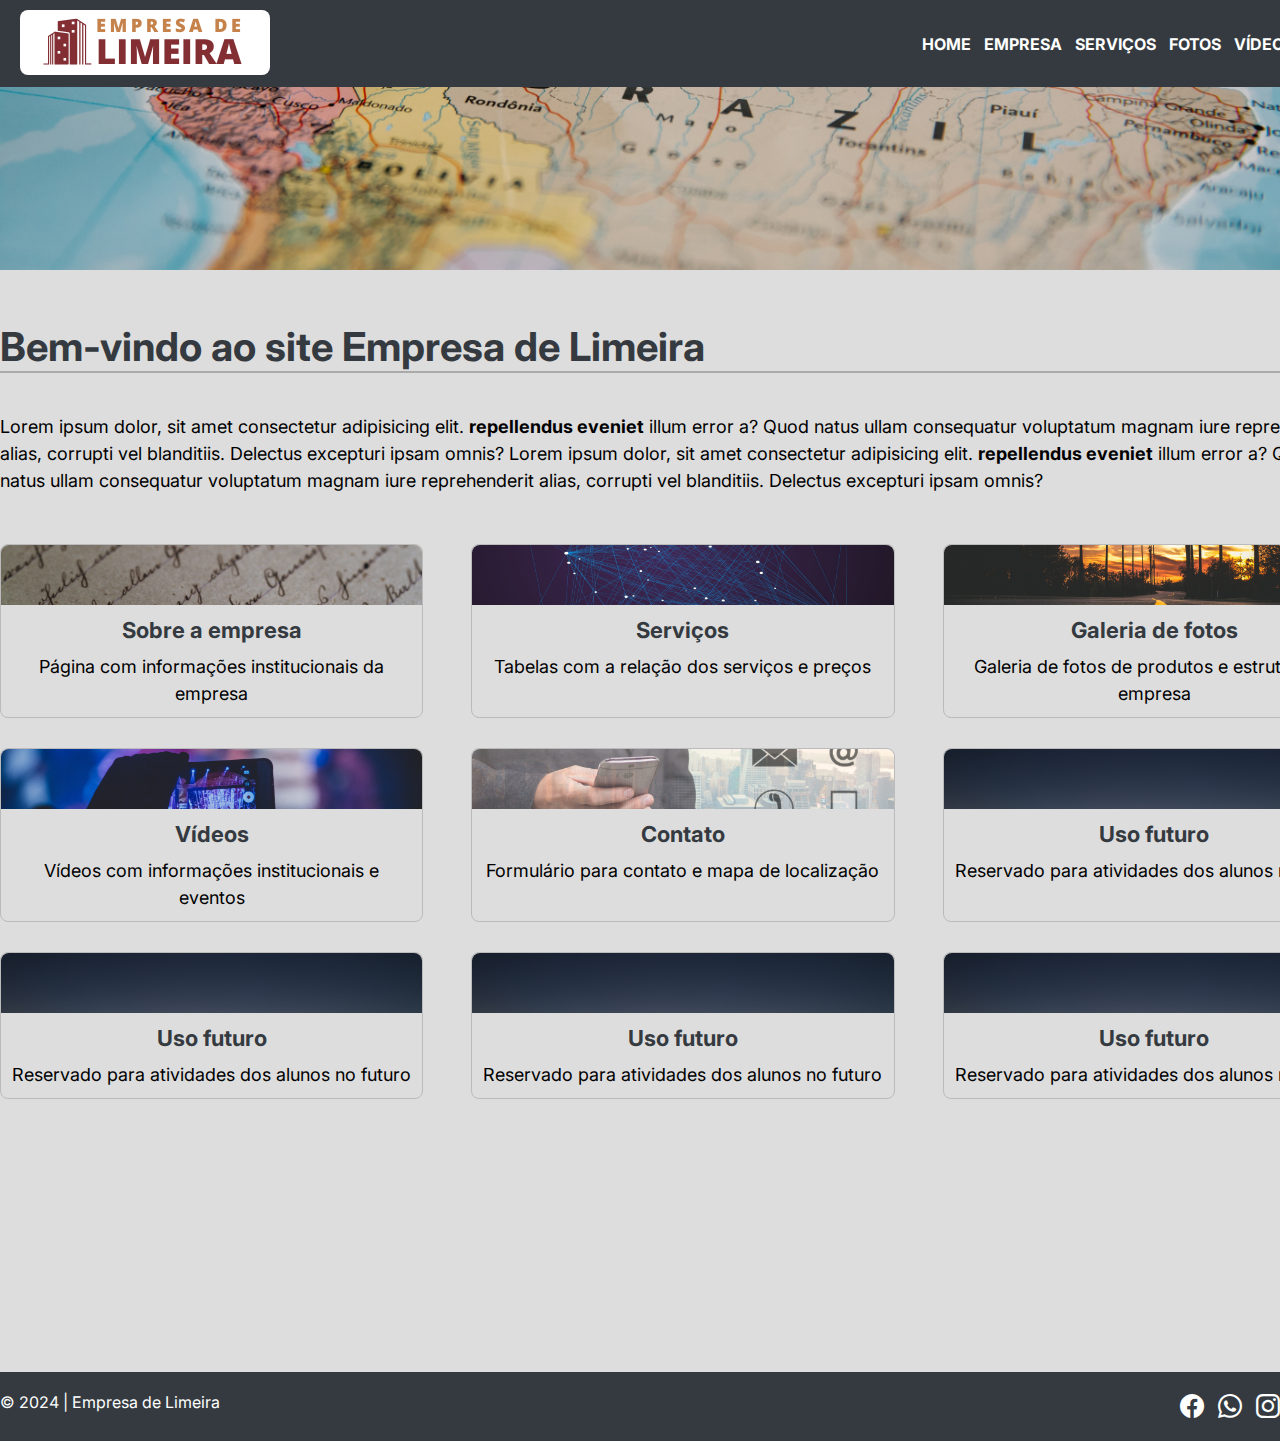
<file: index.html>
<!DOCTYPE html>
<html lang="pt-br">

<head>
    <meta charset="UTF-8">
    <meta name="viewport" content="width=device-width, initial-scale=1.0">
    <title>Empresa de Limeira</title>
    <link rel="stylesheet" href="css/style.css">
    <link rel="stylesheet" href="https://cdn.jsdelivr.net/npm/bootstrap-icons@1.11.3/font/bootstrap-icons.min.css">
</head>

<body>
    <!-- isto é um comentário -->

    <header>
        <nav>
            <span>
                <img src="imagens/logo.png" alt="Logo do site Empresa de Limeira">
            </span>
            <span>
                <a href="index.html">Home</a>
                <a href="empresa.html">Empresa</a>
                <a href="servicos.html">Serviços</a>
                <a href="fotos.html">Fotos</a>
                <a href="videos.html">Vídeos</a>
                <a href="contato.html">Contato</a>
            </span>
        </nav>
    </header>

    <section class="imagem_cabecalho">
        <img src="imagens/1.png" alt="Imagem de layout do cabeçalho">
    </section>

    <main>
        <section>
            <h1>Bem-vindo ao site Empresa de Limeira</h1>
            <p>Lorem ipsum dolor, sit amet consectetur adipisicing elit. <strong>repellendus eveniet</strong> illum
                error a? Quod natus ullam consequatur voluptatum magnam iure reprehenderit alias, corrupti vel
                blanditiis. Delectus excepturi ipsam omnis? Lorem ipsum dolor, sit amet consectetur adipisicing elit.
                <strong>repellendus eveniet</strong> illum error a? Quod natus ullam consequatur voluptatum magnam iure
                reprehenderit alias, corrupti vel blanditiis. Delectus excepturi ipsam omnis?
            </p>
        </section>

        <section class="cards_home">

            <div class="card">
                <img src="imagens/2.png" alt="Imagem 2">
                <h3>Sobre a empresa</h3>
                <p>Página com informações institucionais da empresa</p>
            </div>

            <div class="card">
                <img src="imagens/3.png" alt="Imagem 3">
                <h3>Serviços</h3>
                <p>Tabelas com a relação dos serviços e preços</p>
            </div>

            <div class="card">
                <img src="imagens/4.png" alt="Imagem 4">
                <h3>Galeria de fotos</h3>
                <p>Galeria de fotos de produtos e estrutura da empresa</p>
            </div>

            <div class="card">
                <img src="imagens/5.png" alt="Imagem 5">
                <h3>Vídeos</h3>
                <p>Vídeos com informações institucionais e eventos</p>
            </div>

            <div class="card">
                <img src="imagens/6.png" alt="Imagem 6">
                <h3>Contato</h3>
                <p>Formulário para contato e mapa de localização</p>
            </div>

            <div class="card">
                <img src="imagens/8.png" alt="Imagem 8">
                <h3>Uso futuro</h3>
                <p>Reservado para atividades dos alunos no futuro</p>
            </div>

            <div class="card">
                <img src="imagens/8.png" alt="Imagem 8">
                <h3>Uso futuro</h3>
                <p>Reservado para atividades dos alunos no futuro</p>
            </div>

            <div class="card">
                <img src="imagens/8.png" alt="Imagem 8">
                <h3>Uso futuro</h3>
                <p>Reservado para atividades dos alunos no futuro</p>
            </div>

            <div class="card">
                <img src="imagens/8.png" alt="Imagem 8">
                <h3>Uso futuro</h3>
                <p>Reservado para atividades dos alunos no futuro</p>
            </div>

        </section>

    </main>

    <footer>
        <div class="footer_content">
            <div class="footer_brand">
                &copy; 2024 | Empresa de Limeira
            </div>
            <div class="footer_social">
                <a href="https://facebook.com" target="_blank"><i class="bi bi-facebook"></i></a>
                <a href="https://whatsapp.com" target="_blank"><i class="bi bi-whatsapp"></i></a>
                <a href="https://instagram.com" target="_blank"><i class="bi bi-instagram"></i></a>
                <a href="https://twitter.com" target="_blank"><i class="bi bi-twitter"></i></a>
                <a href="https://youtube.com" target="_blank"><i class="bi bi-youtube"></i></a>
            </div>
        </div>
    </footer>


</body>
</html>
</file>
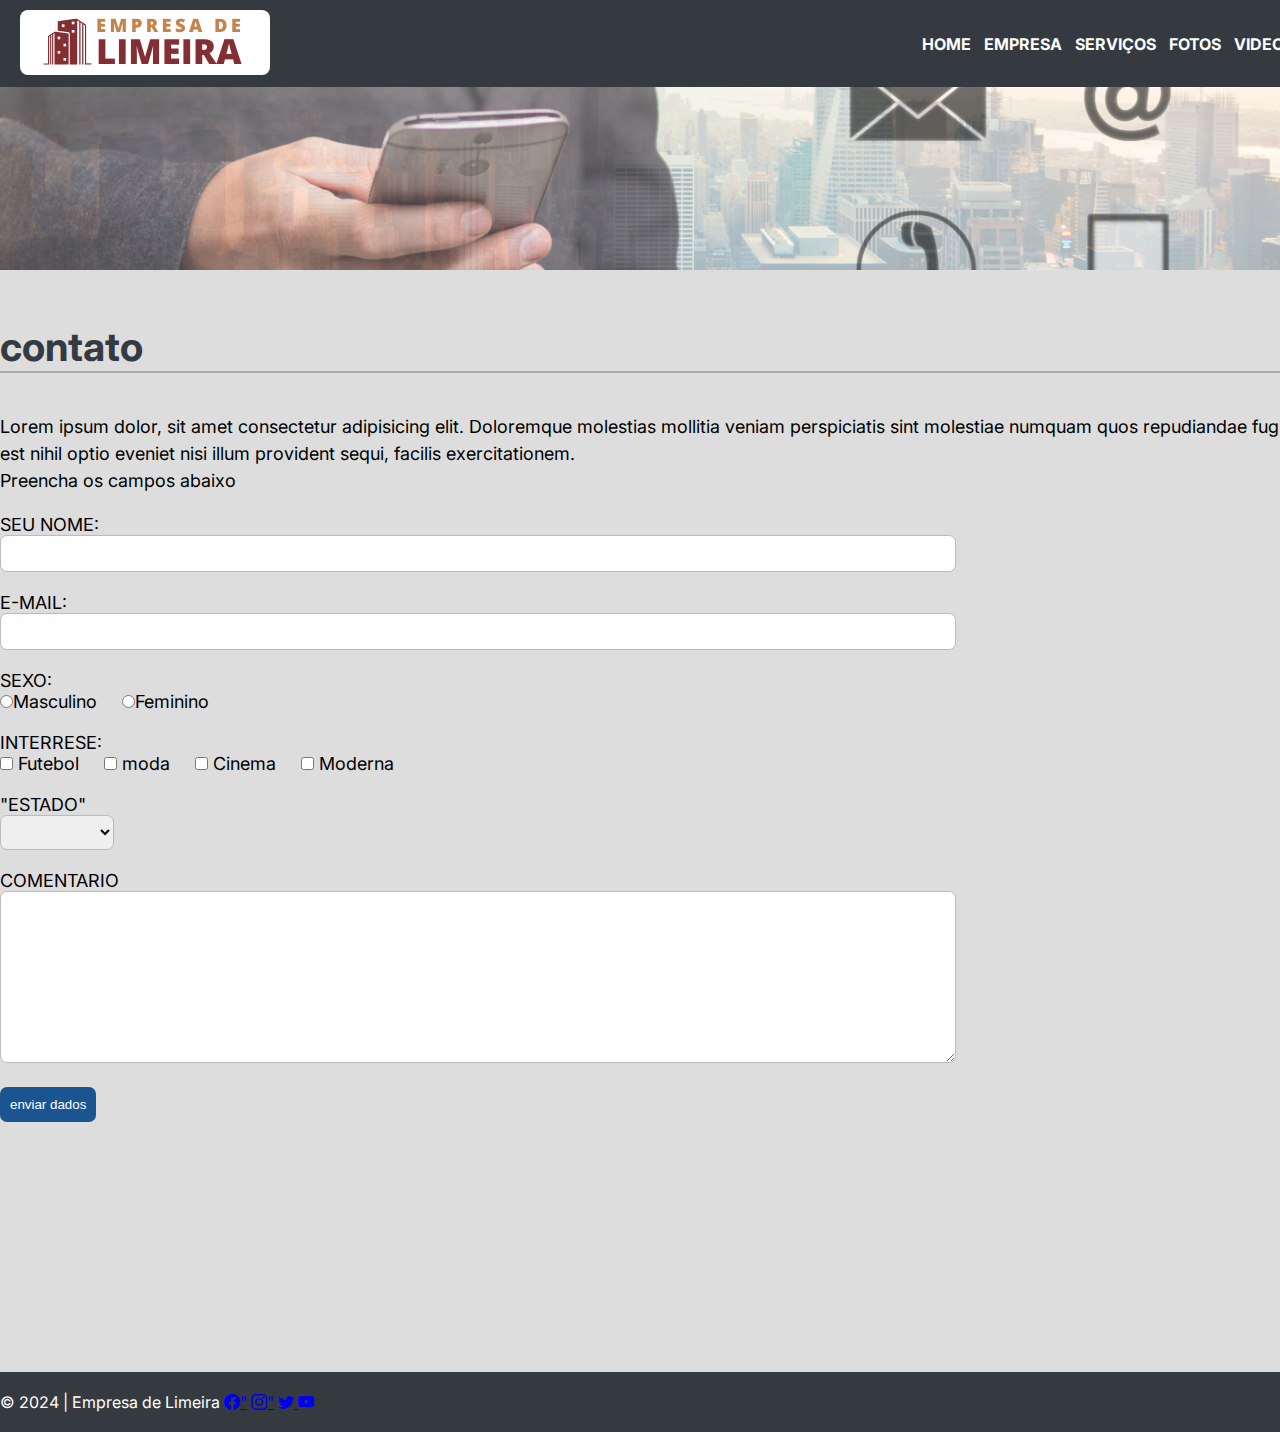
<file: contato.html>
<!DOCTYPE html>
<html lang="pt-br">
<head>
    <meta charset="UTF-8">
    <meta name="viewport" content="width=device-width, initial-scale=1.0">
    <title> Projeto Empresa de Limeira </title>
    <link rel="stylesheet" href="css/style.css">
    <link rel="stylesheet" href="https://cdn.jsdelivr.net/npm/bootstrap-icons@1.11.3/font/bootstrap-icons.min.css">
</head>
<body>
     <!-- isto é um comentário-->

      <header>
        <nav>
            <span>
            <img src="imagens/logo.png" alt="Logo do site Empresa de Limeira">
            </span>
            <span>
            <a href="index.html">Home</a>
            <a href="empresa.html">Empresa</a>
            <a href="servicos.html"> serviços</a>
            <a href="fotos.html">Fotos</a>
            <a href="videos.html">Videos</a>
            <a href="contato.html">contato</a>

            </span>
        </nav>
      </header>

    <section class="imagem_cabecalho">
      <img src="imagens/6.png" alt="imagem de layout de pagina  da página de contato">
    </section> 

    <main>
      <section>
        <h1> contato </h1> 
           <p>Lorem ipsum dolor, sit amet consectetur adipisicing elit. 
            Doloremque molestias mollitia veniam perspiciatis sint molestiae numquam quos repudiandae fugiat minima est nihil optio eveniet nisi illum provident sequi, facilis exercitationem.</p>
            
             <p> Preencha os campos abaixo</p>

            <form id="form1" name="form1" method="POST" action="">
              <div>
                <label for="">seu nome:</label>
                <input type="text" id="nome" name="name" required>
              </div>
              <div>
                <label for="">E-mail:</label>
                <input type="email" id="email" name="email" required>
              </div>
              <div>
                <label for="">Sexo:</label>
                <input type="radio" name="Sexo" id="Masc" value="Masc">Masculino &nbsp; &nbsp;
                <input type="radio" name="Sexo" id="Fem" value="Fem">Feminino

                <div>
                  <label for="">Interrese:</label>
                  <input type="checkbox" name="futebol" id="futebol" value="futebol"> Futebol &nbsp; &nbsp;
                  <input type="checkbox" name="moda" id="moda" value="moda"> moda &nbsp; &nbsp;
                  <input type="checkbox" name="cinema" id="cinema" value="cinema"> Cinema &nbsp; &nbsp;
                  <input type="checkbox" name="viagens" id="viagens" value="viagens"> Moderna &nbsp; &nbsp;
                </div>
                <div>
                  <label for=>"Estado"</label>
                  <select name="estado" id="estado">
                    <option value=""></option>
                    <option value="SP">São paulo</option>
                    <option value="MG">Minas gerais</option>
                    <option value="PR">Paraná</option>
                    <option value="BA">Bahia</option>
                    <option value="AM">Amazonas</option>

                  </select>
                </div>
                <div>
                  <label for="">Comentario </label>
                  <textarea name="comentario" id="comentario" cols="30" rows="10"></textarea>
                </div>

                <div>
                  <input type="submit" name="enviar" id="enviar" value="enviar dados">
                  </div>
              </div>
                
              
          
          </form> 

          
 
 
 
 
          </main>





       
  <footer>
    <div class="footer_content"></div>
        <div class="footer_brand"></div>
          &copy; 2024 | Empresa de Limeira 
   </div>
  </div class="footer_social">
      <a href="https://www.facebook.com"  target="_blank"> <i  class="bi bi-facebook"></i>"</a>
      <a href="https://www.instagram.com" target="_blank"> <i class="bi bi-instagram"></i>"</a>
      <a href="https://www.twitter.com"   target="_blank"> <i class="bi bi-twitter"></i> </a>
      <a href="https://www.youtube.com"   target="_blank"> <i class="bi bi-youtube"></i></a>
    </div>

</div>
        

</footer>

</body>
</html>
</file>
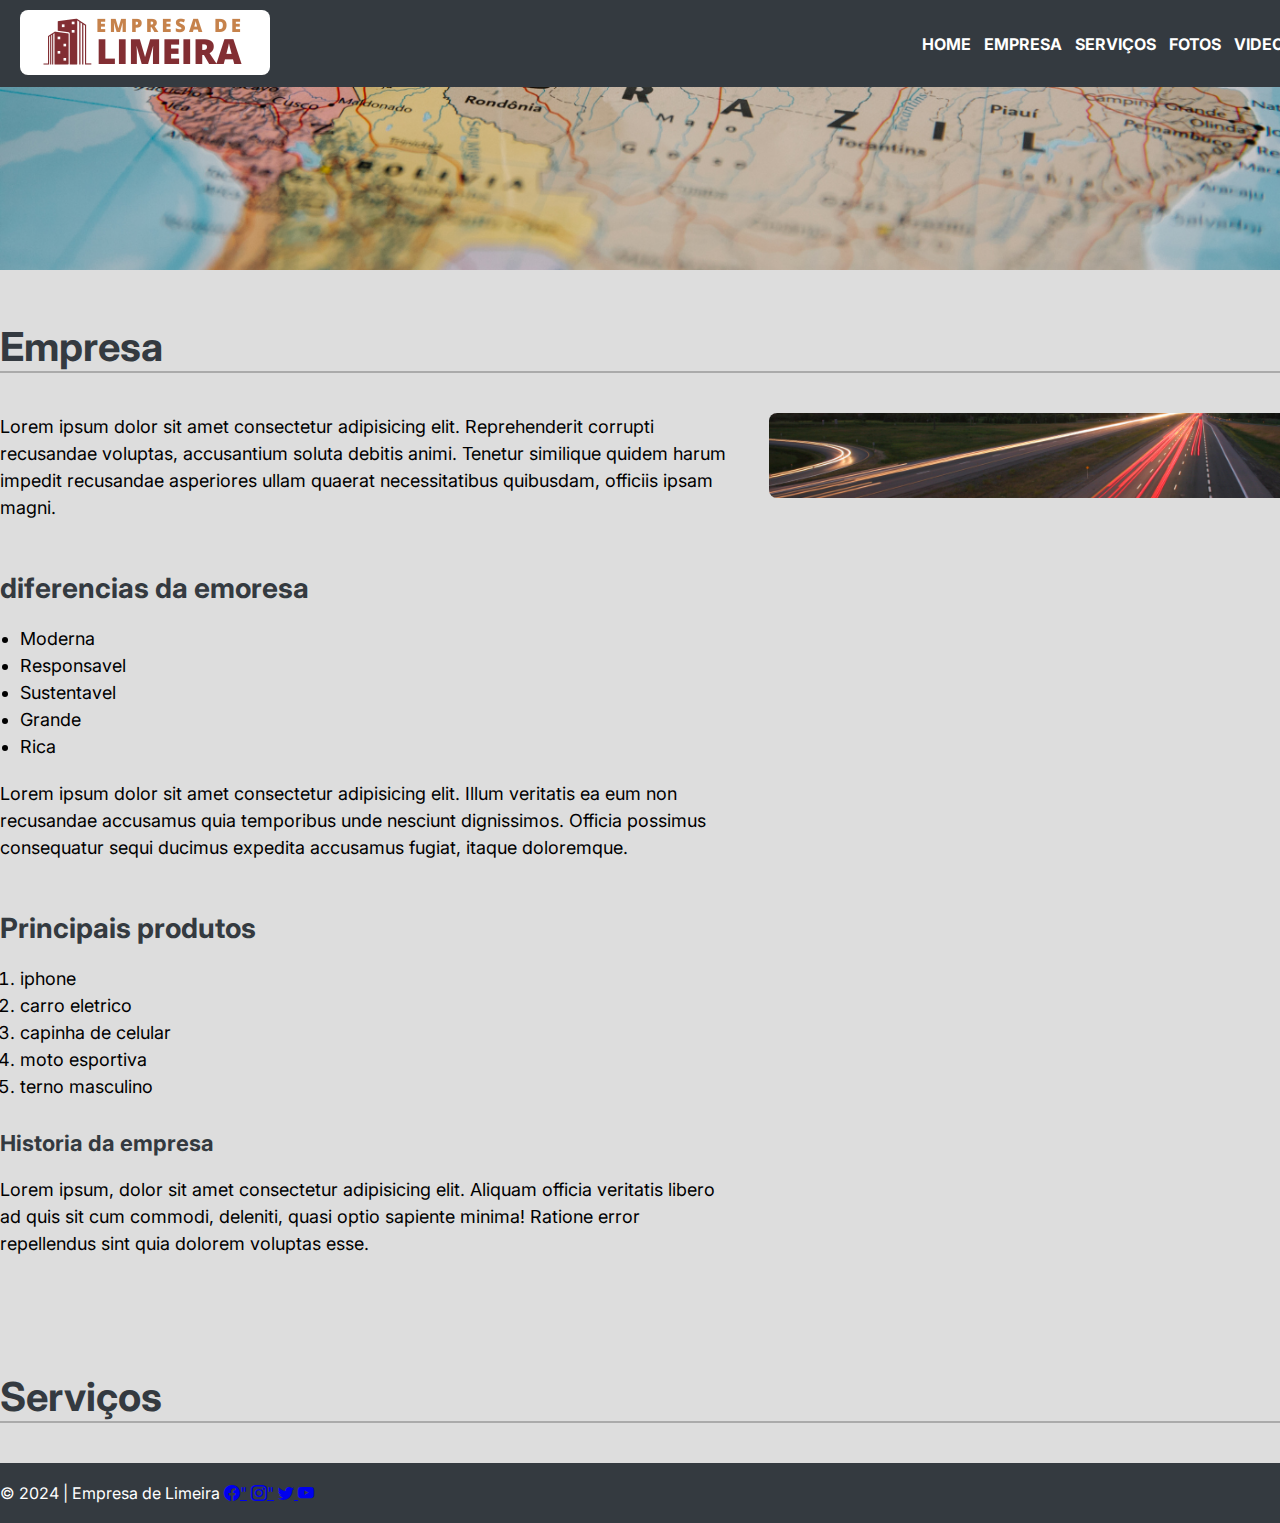
<file: empresa.html>
<!DOCTYPE html>
<html lang="pt-br">

<head>
  <meta charset="UTF-8">
  <meta name="viewport" content="width=device-width, initial-scale=1.0">
  <title> Projeto Empresa de Limeira </title>
  <link rel="stylesheet" href="css/style.css">
  <link rel="stylesheet" href="https://cdn.jsdelivr.net/npm/bootstrap-icons@1.11.3/font/bootstrap-icons.min.css">
</head>

<body>
  <!-- isto é um comentário-->

  <header>
    <nav>
      <span>
        <img src="imagens/logo.png" alt="Logo do site Empresa de Limeira">
      </span>
      <span>
        <a href="index.html">Home</a>
        <a href="empresa.html">Empresa</a>
        <a href="servicos.html"> serviços</a>
        <a href="fotos.html">Fotos</a>
        <a href="videos.html">Videos</a>
        <a href="contato.html">contato</a>

      </span>
    </nav>
  </header>

  <section class="imagem_cabecalho">
    <img src="imagens/1.png" alt="imagem de layout de pagina  de Empresa">
  </section>

  <main>
    <h1> Empresa </h1>

    <article>
      <div>
        <p> Lorem ipsum dolor sit amet consectetur adipisicing elit. Reprehenderit corrupti recusandae voluptas,
          accusantium soluta debitis animi. Tenetur similique quidem harum impedit recusandae asperiores ullam quaerat
          necessitatibus quibusdam, officiis ipsam magni.</p>
          <h2> diferencias da emoresa</h2>

      <!--- Lista não ordenada -->
    <ul>
      <li> Moderna</li>
      <li> Responsavel</li>
      <li> Sustentavel</li>
      <li> Grande</li>
      <li> Rica</li>
    </ul>
    <p>Lorem ipsum dolor sit amet consectetur adipisicing elit. Illum veritatis ea eum non recusandae accusamus quia temporibus unde nesciunt dignissimos. Officia possimus consequatur sequi ducimus expedita accusamus fugiat, itaque doloremque.</p>
    <h2>Principais produtos</h2>
    
    <ol>
      <li>iphone</li>
      <li>carro eletrico</li>
      <li>capinha de celular</li>
      <li>moto esportiva</li>
      <li>terno masculino</li>
    </ol>
    <h3> Historia da empresa</h3>
    <p>Lorem ipsum, dolor sit amet consectetur adipisicing elit. Aliquam officia veritatis libero ad quis sit cum commodi, deleniti, quasi optio sapiente minima! Ratione error repellendus sint quia dolorem voluptas esse.</p>
    
      </div>
      <div>
        <img src="imagens/7.png" alt="Foto da Empresa">
      </div>
    </article>




  </main>
   <section>
    <h1>Serviços</h1>
   </section>










  <footer>
    <div class="footer_content"></div>
    <div class="footer_brand"></div>
    &copy; 2024 | Empresa de Limeira
    </div>
    </div class="footer_social">
    <a href="https://www.facebook.com" target="_blank"> <i class="bi bi-facebook"></i>"</a>
    <a href="https://www.instagram.com" target="_blank"> <i class="bi bi-instagram"></i>"</a>
    <a href="https://www.twitter.com" target="_blank"> <i class="bi bi-twitter"></i> </a>
    <a href="https://www.youtube.com" target="_blank"> <i class="bi bi-youtube"></i></a>
    </div>

    </div>


  </footer>

</body>

</html>
</file>
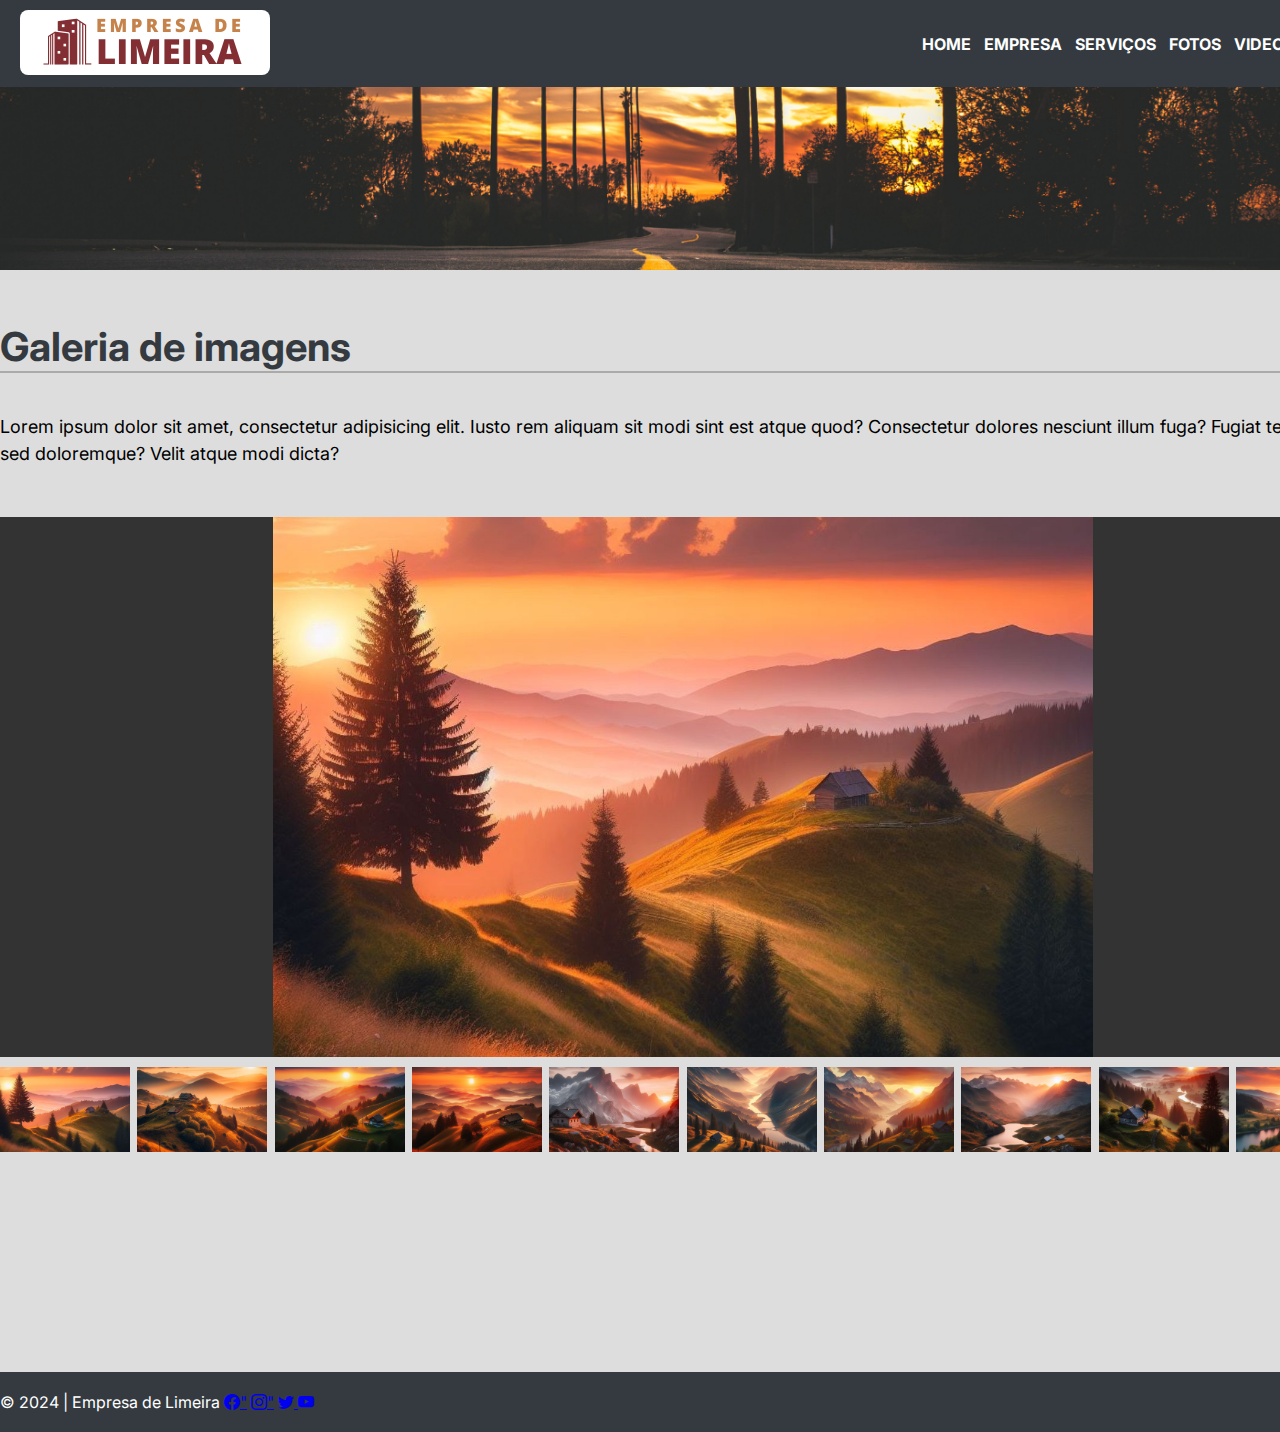
<file: fotos.html>
<!DOCTYPE html>
<html lang="pt-br">
<head>
    <meta charset="UTF-8">
    <meta name="viewport" content="width=device-width, initial-scale=1.0">
    <title> Projeto Empresa de Limeira </title>
    <link rel="stylesheet" href="css/style.css">
    <link rel="stylesheet" href="https://cdn.jsdelivr.net/npm/bootstrap-icons@1.11.3/font/bootstrap-icons.min.css">
</head>
<body>
     <!-- isto é um comentário-->

      <header>
        <nav>
            <span>
            <img src="imagens/logo.png" alt="Logo do site Empresa de Limeira">
            </span>
            <span>
            <a href="index.html">Home</a>
            <a href="empresa.html">Empresa</a>
            <a href="servicos.html"> serviços</a>
            <a href="fotos.html">Fotos</a>
            <a href="videos.html">Videos</a>
            <a href="contato.html">contato</a>

            </span>
        </nav>
      </header>

    <section class="imagem_cabecalho">
      <img src="imagens/4.png" alt="imagem de layout de pagina  da página de fotos">
    </section> 

    <main>
      <section>
        <h1> Galeria de imagens </h1>
        <p> Lorem ipsum dolor sit amet, consectetur adipisicing elit. 
          Iusto rem aliquam sit modi sint est atque quod? Consectetur dolores nesciunt illum fuga? Fugiat tempore sed doloremque? Velit atque modi dicta?</p> 
        
       <div class="galeria_destaque">
          <img id="foto_grande" src="imagens/foto1.jpg" alt="Foto destaque">
       </div>

       <div class="galeria_miniaturas">
        <img src="imagens/foto1.jpg" alt="Foto 1">
        <img src="imagens/foto2.jpg" alt="Foto 2">
        <img src="imagens/foto3.jpg" alt="Foto 3">
        <img src="imagens/foto4.jpg" alt="Foto 4">
        <img src="imagens/foto5.jpg" alt="Foto 5">
        <img src="imagens/foto6.jpg" alt="Foto 6">
        <img src="imagens/foto7.jpg" alt="Foto 7">
        <img src="imagens/foto8.jpg" alt="Foto 8">
        <img src="imagens/foto9.jpg" alt="Foto 9">
        <img src="imagens/foto10.jpg" alt="Foto 10">
      </div>

      

    </main>
       
  <footer>
    <div class="footer_content"></div>
        <div class="footer_brand"></div>
          &copy; 2024 | Empresa de Limeira 
   </div>
  </div class="footer_social">
      <a href="https://www.facebook.com"  target="_blank"> <i  class="bi bi-facebook"></i>"</a>
      <a href="https://www.instagram.com" target="_blank"> <i class="bi bi-instagram"></i>"</a>
      <a href="https://www.twitter.com"   target="_blank"> <i class="bi bi-twitter"></i> </a>
      <a href="https://www.youtube.com"   target="_blank"> <i class="bi bi-youtube"></i></a>
    </div>

</div>
        

</footer>



<script src="js/galeria.js"></script>
</body>
</html>
</file>
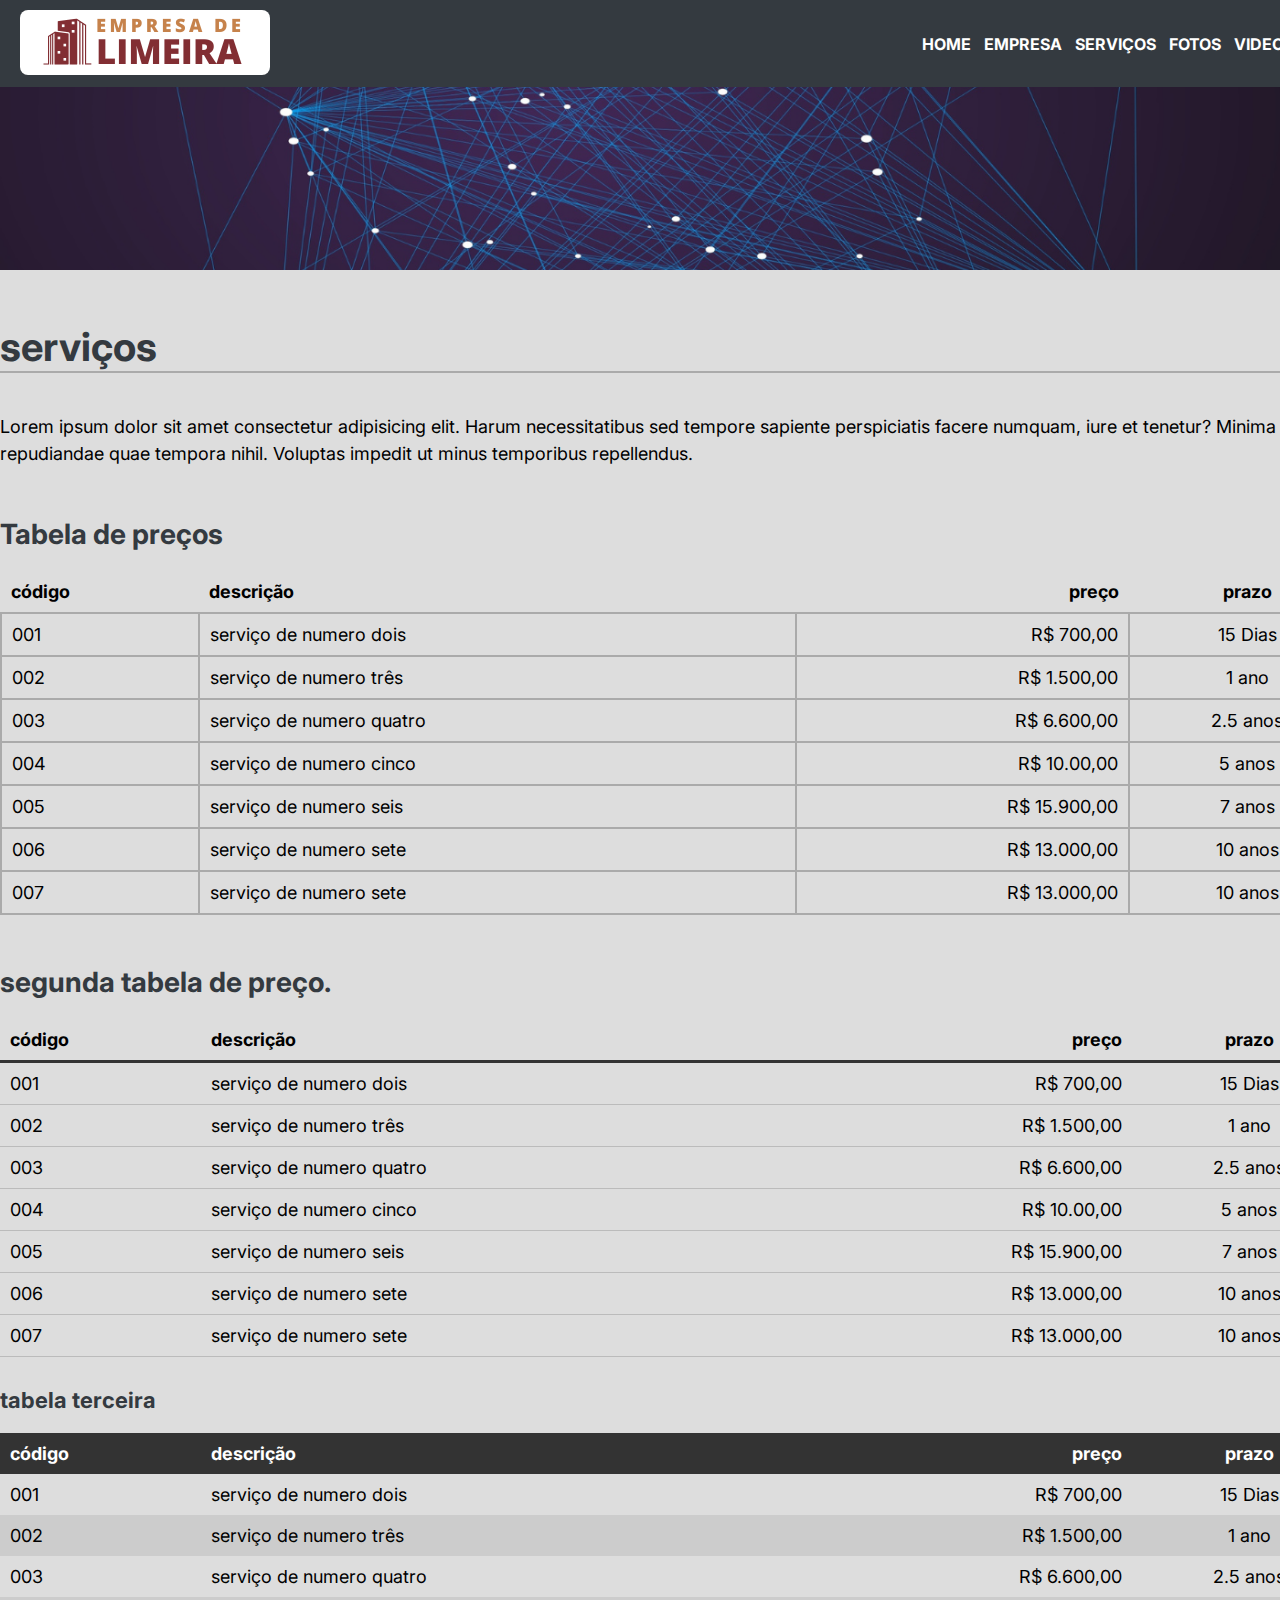
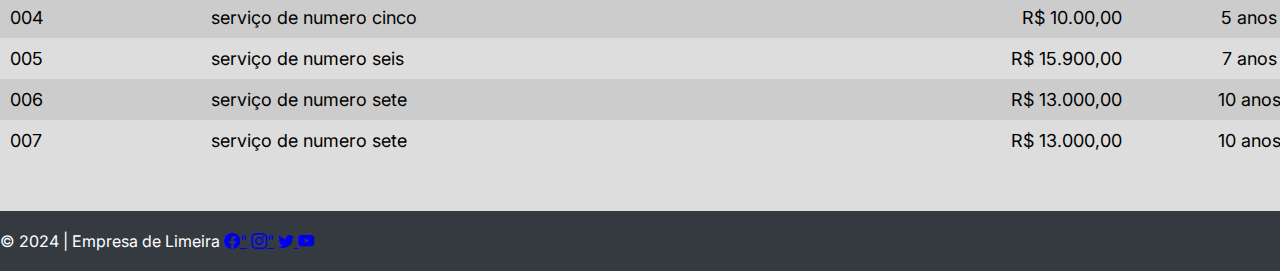
<file: servicos.html>
<!DOCTYPE html>
<html lang="pt-br">
<head>
    <meta charset="UTF-8">
    <meta name="viewport" content="width=device-width, initial-scale=1.0">
    <title> Projeto Empresa de Limeira </title>
    <link rel="stylesheet" href="css/style.css">
    <link rel="stylesheet" href="https://cdn.jsdelivr.net/npm/bootstrap-icons@1.11.3/font/bootstrap-icons.min.css">
</head>
<body>
     <!-- isto é um comentário-->

      <header>
        <nav>
            <span>
            <img src="imagens/logo.png" alt="Logo do site Empresa de Limeira">
            </span>
            <span>
            <a href="index.html">Home</a>
            <a href="empresa.html">Empresa</a>
            <a href="servicos.html"> serviços</a>
            <a href="fotos.html">Fotos</a>
            <a href="videos.html">Videos</a>
            <a href="contato.html">contato</a>

            </span>
        </nav>
      </header>

    <section class="imagem_cabecalho">
      <img src="imagens/3.png" alt="imagem de layout de pagina  da página de serviços">
    </section> 

    <main>
      <section>
        <h1> serviços </h1> 
        <p>Lorem ipsum dolor sit amet consectetur adipisicing elit. 
          Harum necessitatibus sed tempore sapiente perspiciatis facere numquam, iure et tenetur? Minima repudiandae quae tempora nihil. Voluptas impedit ut minus temporibus repellendus.</p>
     
        <h2> Tabela de preços</h2>

        <table class="tabela1">
          <tr>
            <th>código</th>
            <th>descrição</th>
            <th>preço</th>
            <th>prazo</th>
          </tr>
          <tr>
            <td>001</td>
            <td>serviço de numero dois</td>
            <td>R$ 700,00</td>
            <td>15 Dias</td>
          </tr>
          <tr>
            <td>002</td>
            <td>serviço de numero três</td>
            <td>R$ 1.500,00</td>
            <td>1 ano</td>
          </tr>
          <tr>
            <td>003</td>
            <td>serviço de numero quatro</td>
            <td>R$ 6.600,00</td>
            <td>2.5 anos</td>
          </tr>
          <tr>
            <td>004</td>
            <td>serviço de numero cinco</td>
            <td>R$ 10.00,00</td>
            <td>5 anos</td>
          </tr>
          <tr>
            <td>005</td>
            <td>serviço de numero seis</td>
            <td>R$ 15.900,00</td>
            <td>7 anos</td>
          </tr>
          <tr>
            <td>006</td>
            <td>serviço de numero sete</td>
            <td>R$ 13.000,00</td>
            <td>10 anos</td>
          </tr>
          <tr>
            <td>007</td>
            <td>serviço de numero sete</td>
            <td>R$ 13.000,00</td>
            <td>10 anos</td>
          </tr>
          
        </table>

        <h2>segunda tabela de preço.</h2>

        <table class="tabela2">
          <tr>
            <th>código</th>
            <th>descrição</th>
            <th>preço</th>
            <th>prazo</th>
          </tr>
          <tr>
            <td>001</td>
            <td>serviço de numero dois</td>
            <td>R$ 700,00</td>
            <td>15 Dias</td>
          </tr>
          <tr>
            <td>002</td>
            <td>serviço de numero três</td>
            <td>R$ 1.500,00</td>
            <td>1 ano</td>
          </tr>
          <tr>
            <td>003</td>
            <td>serviço de numero quatro</td>
            <td>R$ 6.600,00</td>
            <td>2.5 anos</td>
          </tr>
          <tr>
            <td>004</td>
            <td>serviço de numero cinco</td>
            <td>R$ 10.00,00</td>
            <td>5 anos</td>
          </tr>
          <tr>
            <td>005</td>
            <td>serviço de numero seis</td>
            <td>R$ 15.900,00</td>
            <td>7 anos</td>
          </tr>
          <tr>
            <td>006</td>
            <td>serviço de numero sete</td>
            <td>R$ 13.000,00</td>
            <td>10 anos</td>
          </tr>
          <tr>
            <td>007</td>
            <td>serviço de numero sete</td>
            <td>R$ 13.000,00</td>
            <td>10 anos</td>
          </tr>
            </table>
      </table>

      <h3>tabela terceira </h3>

        <table class="tabela3">
          <tr>
            <th>código</th>
            <th>descrição</th>
            <th>preço</th>
            <th>prazo</th>
          </tr>
          <tr>
            <td>001</td>
            <td>serviço de numero dois</td>
            <td>R$ 700,00</td>
            <td>15 Dias</td>
          </tr>
          <tr>
            <td>002</td>
            <td>serviço de numero três</td>
            <td>R$ 1.500,00</td>
            <td>1 ano</td>
          </tr>
          <tr>
            <td>003</td>
            <td>serviço de numero quatro</td>
            <td>R$ 6.600,00</td>
            <td>2.5 anos</td>
          </tr>
          <tr>
            <td>004</td>
            <td>serviço de numero cinco</td>
            <td>R$ 10.00,00</td>
            <td>5 anos</td>
          </tr>
          <tr>
            <td>005</td>
            <td>serviço de numero seis</td>
            <td>R$ 15.900,00</td>
            <td>7 anos</td>
          </tr>
          <tr>
            <td>006</td>
            <td>serviço de numero sete</td>
            <td>R$ 13.000,00</td>
            <td>10 anos</td>
          </tr>
          <tr>
            <td>007</td>
            <td>serviço de numero sete</td>
            <td>R$ 13.000,00</td>
            <td>10 anos</td>
          </tr>
          
        </table>
          



          









          
          
        
      

    </main>
       
  <footer>
    <div class="footer_content"></div>
        <div class="footer_brand"></div>
          &copy; 2024 | Empresa de Limeira 
   </div>
  </div class="footer_social">
      <a href="https://www.facebook.com"  target="_blank"> <i  class="bi bi-facebook"></i>"</a>
      <a href="https://www.instagram.com" target="_blank"> <i class="bi bi-instagram"></i>"</a>
      <a href="https://www.twitter.com"   target="_blank"> <i class="bi bi-twitter"></i> </a>
      <a href="https://www.youtube.com"   target="_blank"> <i class="bi bi-youtube"></i></a>
    </div>

</div>
        

</footer>

</body>
</html>
</file>
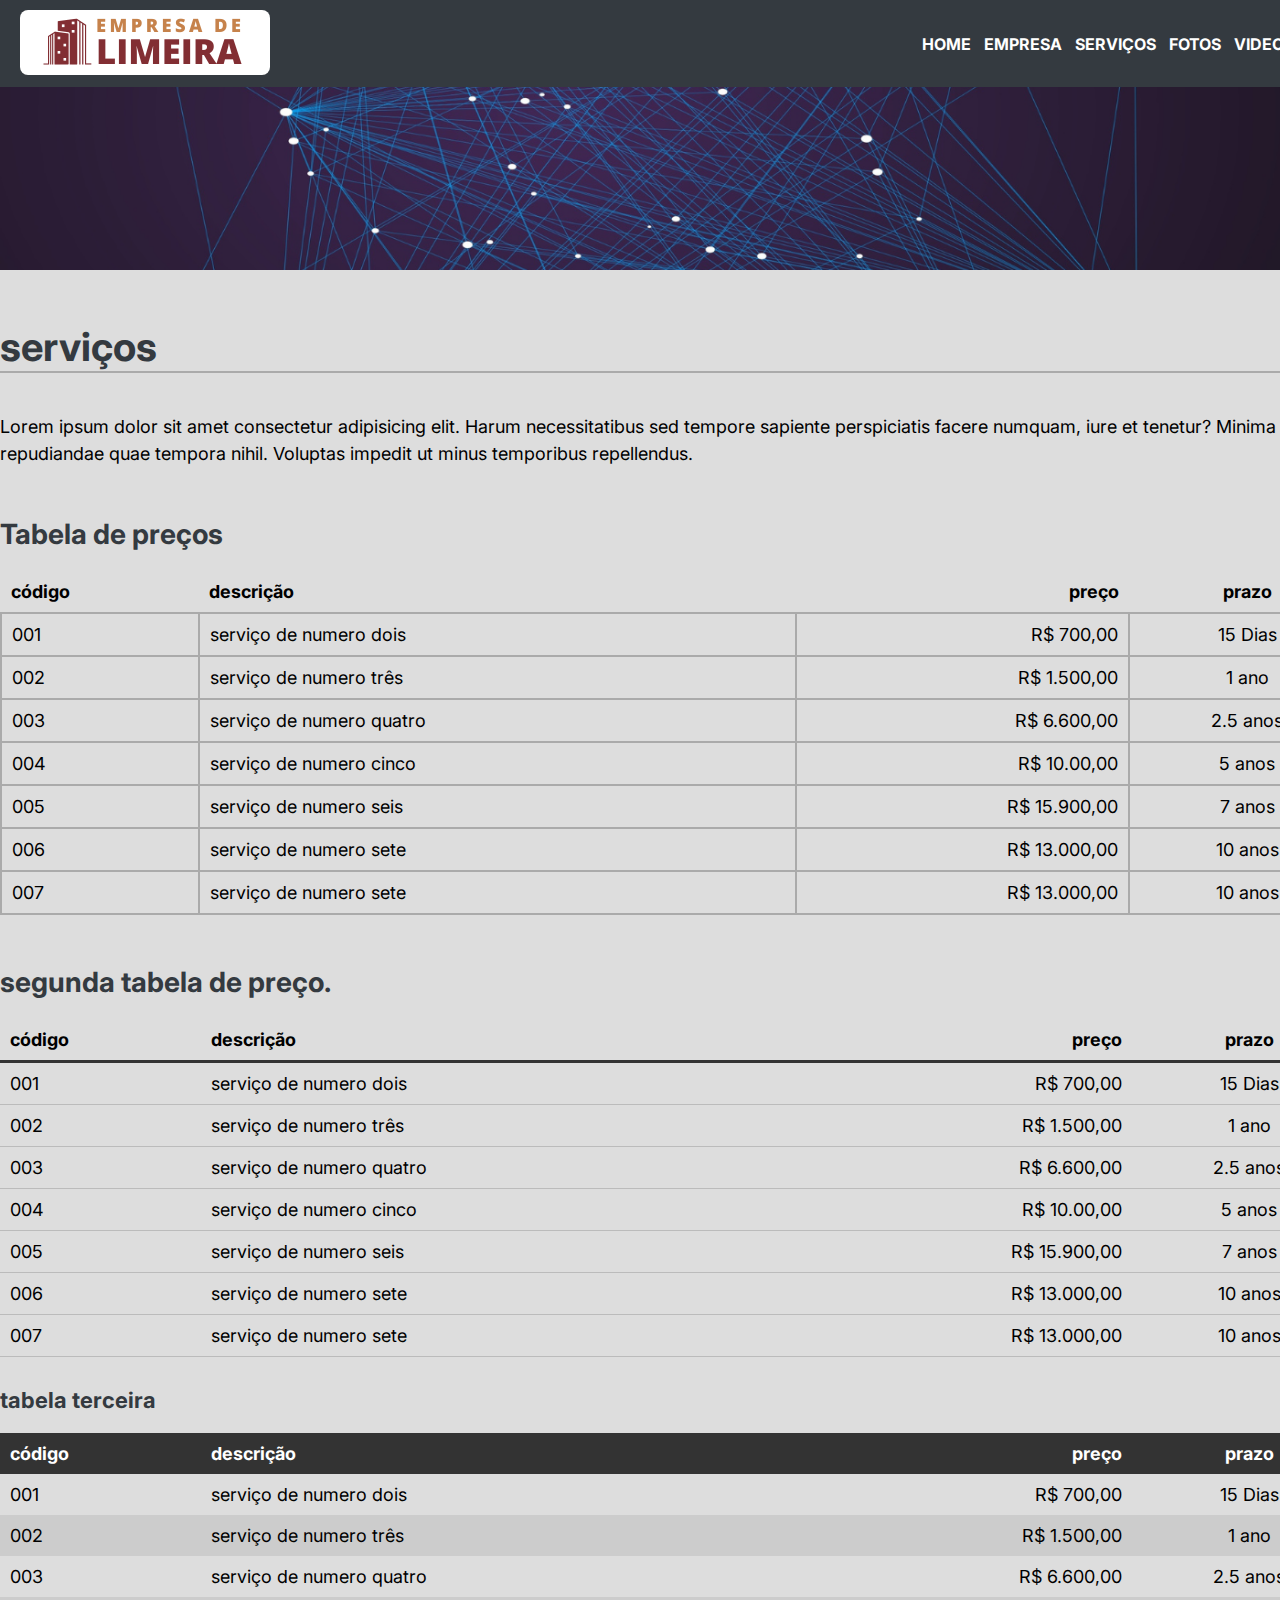
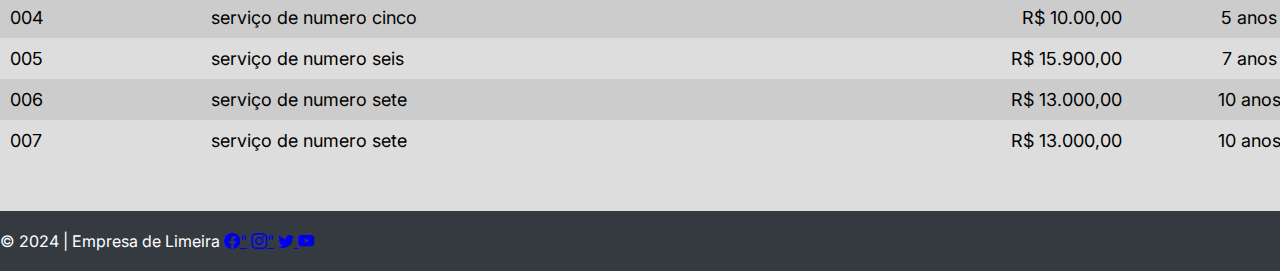
<file: Serviços.html>
<!DOCTYPE html>
<html lang="pt-br">
<head>
    <meta charset="UTF-8">
    <meta name="viewport" content="width=device-width, initial-scale=1.0">
    <title> Projeto Empresa de Limeira </title>
    <link rel="stylesheet" href="css/style.css">
    <link rel="stylesheet" href="https://cdn.jsdelivr.net/npm/bootstrap-icons@1.11.3/font/bootstrap-icons.min.css">
</head>
<body>
     <!-- isto é um comentário-->

      <header>
        <nav>
            <span>
            <img src="imagens/logo.png" alt="Logo do site Empresa de Limeira">
            </span>
            <span>
            <a href="index.html">Home</a>
            <a href="empresa.html">Empresa</a>
            <a href="serviços.html"> serviços</a>
            <a href="fotos.html">Fotos</a>
            <a href="videos.html">Videos</a>
            <a href="contato.html">contato</a>

            </span>
        </nav>
      </header>

    <section class="imagem_cabecalho">
      <img src="imagens/3.png" alt="imagem de layout de pagina  da página de serviços">
    </section> 

    <main>
      <section>
        <h1> serviços </h1> 
        <p>Lorem ipsum dolor sit amet consectetur adipisicing elit. 
          Harum necessitatibus sed tempore sapiente perspiciatis facere numquam, iure et tenetur? Minima repudiandae quae tempora nihil. Voluptas impedit ut minus temporibus repellendus.</p>
     
        <h2> Tabela de preços</h2>

        <table class="tabela1">
          <tr>
            <th>código</th>
            <th>descrição</th>
            <th>preço</th>
            <th>prazo</th>
          </tr>
          <tr>
            <td>001</td>
            <td>serviço de numero dois</td>
            <td>R$ 700,00</td>
            <td>15 Dias</td>
          </tr>
          <tr>
            <td>002</td>
            <td>serviço de numero três</td>
            <td>R$ 1.500,00</td>
            <td>1 ano</td>
          </tr>
          <tr>
            <td>003</td>
            <td>serviço de numero quatro</td>
            <td>R$ 6.600,00</td>
            <td>2.5 anos</td>
          </tr>
          <tr>
            <td>004</td>
            <td>serviço de numero cinco</td>
            <td>R$ 10.00,00</td>
            <td>5 anos</td>
          </tr>
          <tr>
            <td>005</td>
            <td>serviço de numero seis</td>
            <td>R$ 15.900,00</td>
            <td>7 anos</td>
          </tr>
          <tr>
            <td>006</td>
            <td>serviço de numero sete</td>
            <td>R$ 13.000,00</td>
            <td>10 anos</td>
          </tr>
          <tr>
            <td>007</td>
            <td>serviço de numero sete</td>
            <td>R$ 13.000,00</td>
            <td>10 anos</td>
          </tr>
          
        </table>

        <h2>segunda tabela de preço.</h2>

        <table class="tabela2">
          <tr>
            <th>código</th>
            <th>descrição</th>
            <th>preço</th>
            <th>prazo</th>
          </tr>
          <tr>
            <td>001</td>
            <td>serviço de numero dois</td>
            <td>R$ 700,00</td>
            <td>15 Dias</td>
          </tr>
          <tr>
            <td>002</td>
            <td>serviço de numero três</td>
            <td>R$ 1.500,00</td>
            <td>1 ano</td>
          </tr>
          <tr>
            <td>003</td>
            <td>serviço de numero quatro</td>
            <td>R$ 6.600,00</td>
            <td>2.5 anos</td>
          </tr>
          <tr>
            <td>004</td>
            <td>serviço de numero cinco</td>
            <td>R$ 10.00,00</td>
            <td>5 anos</td>
          </tr>
          <tr>
            <td>005</td>
            <td>serviço de numero seis</td>
            <td>R$ 15.900,00</td>
            <td>7 anos</td>
          </tr>
          <tr>
            <td>006</td>
            <td>serviço de numero sete</td>
            <td>R$ 13.000,00</td>
            <td>10 anos</td>
          </tr>
          <tr>
            <td>007</td>
            <td>serviço de numero sete</td>
            <td>R$ 13.000,00</td>
            <td>10 anos</td>
          </tr>
            </table>
      </table>

      <h3>tabela terceira </h3>

        <table class="tabela3">
          <tr>
            <th>código</th>
            <th>descrição</th>
            <th>preço</th>
            <th>prazo</th>
          </tr>
          <tr>
            <td>001</td>
            <td>serviço de numero dois</td>
            <td>R$ 700,00</td>
            <td>15 Dias</td>
          </tr>
          <tr>
            <td>002</td>
            <td>serviço de numero três</td>
            <td>R$ 1.500,00</td>
            <td>1 ano</td>
          </tr>
          <tr>
            <td>003</td>
            <td>serviço de numero quatro</td>
            <td>R$ 6.600,00</td>
            <td>2.5 anos</td>
          </tr>
          <tr>
            <td>004</td>
            <td>serviço de numero cinco</td>
            <td>R$ 10.00,00</td>
            <td>5 anos</td>
          </tr>
          <tr>
            <td>005</td>
            <td>serviço de numero seis</td>
            <td>R$ 15.900,00</td>
            <td>7 anos</td>
          </tr>
          <tr>
            <td>006</td>
            <td>serviço de numero sete</td>
            <td>R$ 13.000,00</td>
            <td>10 anos</td>
          </tr>
          <tr>
            <td>007</td>
            <td>serviço de numero sete</td>
            <td>R$ 13.000,00</td>
            <td>10 anos</td>
          </tr>
          
        </table>
          



          









          
          
        
      

    </main>
       
  <footer>
    <div class="footer_content"></div>
        <div class="footer_brand"></div>
          &copy; 2024 | Empresa de Limeira 
   </div>
  </div class="footer_social">
      <a href="https://www.facebook.com"  target="_blank"> <i  class="bi bi-facebook"></i>"</a>
      <a href="https://www.instagram.com" target="_blank"> <i class="bi bi-instagram"></i>"</a>
      <a href="https://www.twitter.com"   target="_blank"> <i class="bi bi-twitter"></i> </a>
      <a href="https://www.youtube.com"   target="_blank"> <i class="bi bi-youtube"></i></a>
    </div>

</div>
        

</footer>

</body>
</html>
</file>
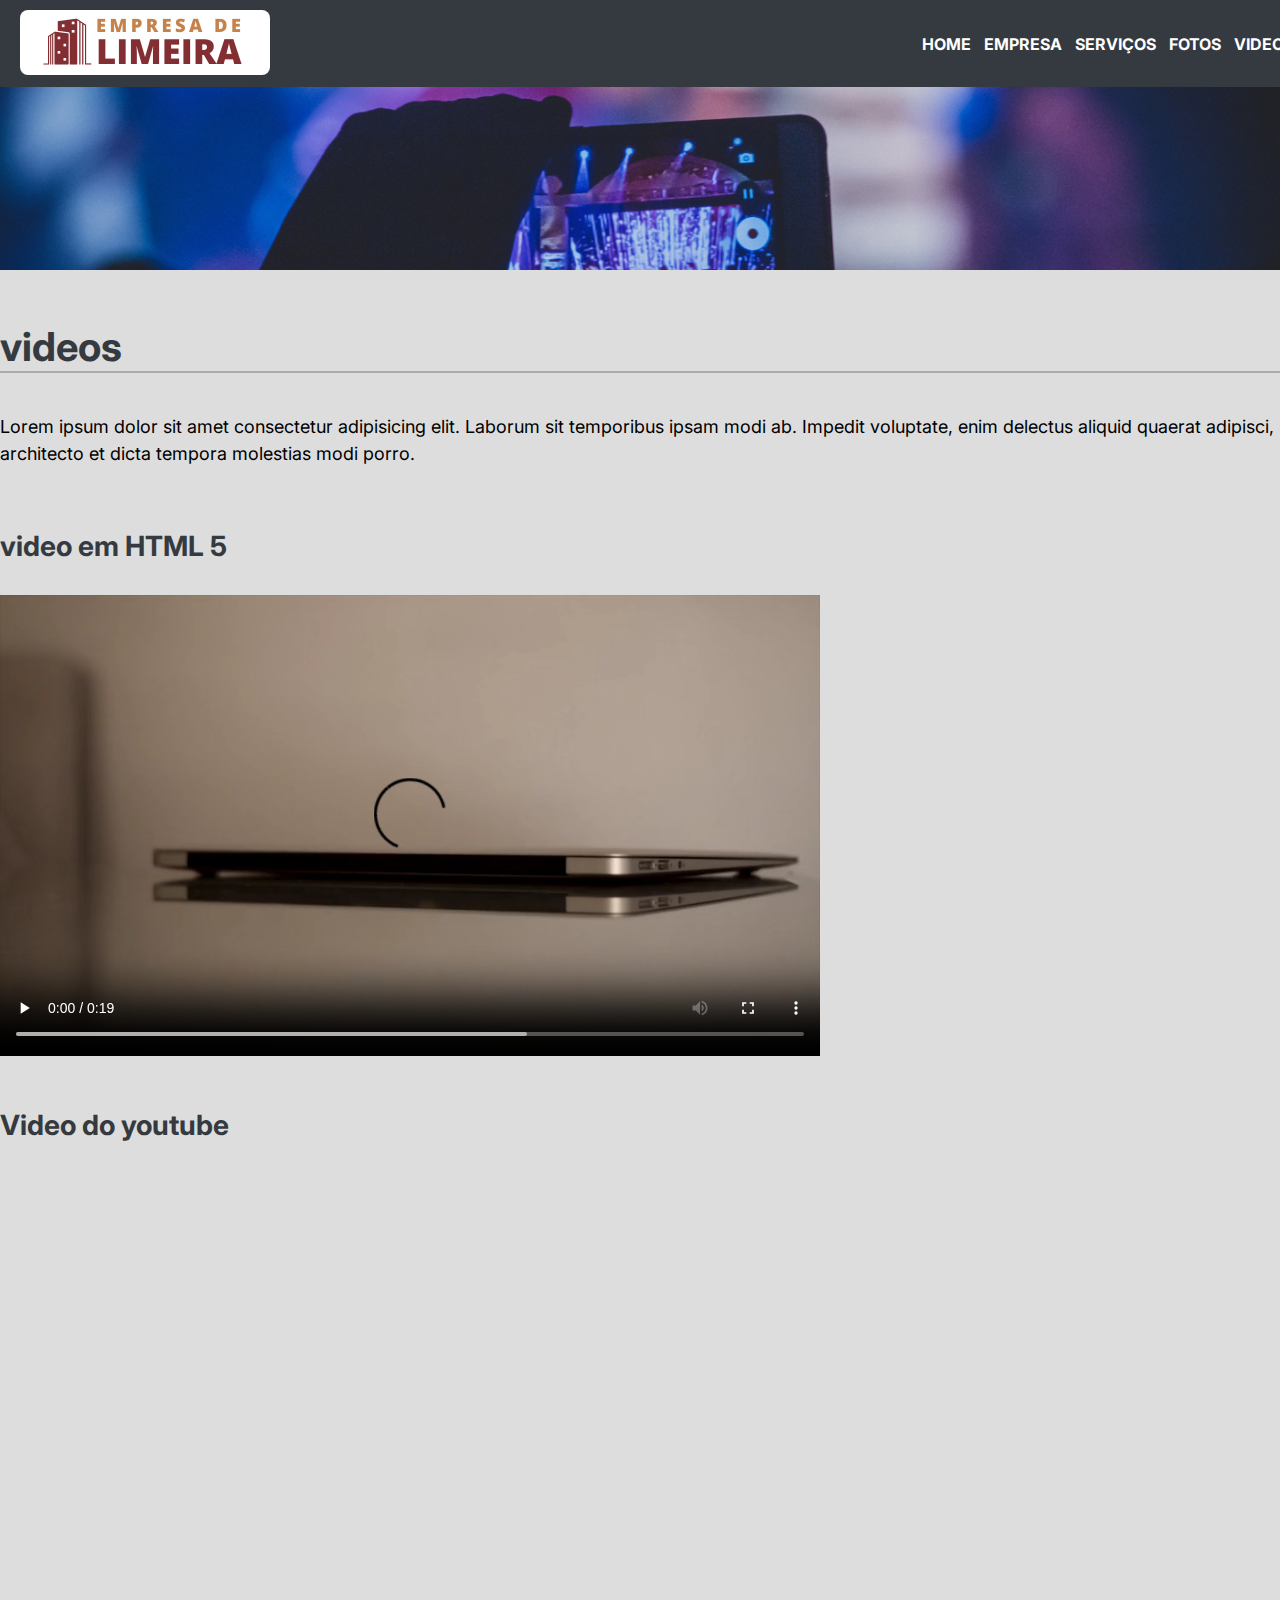
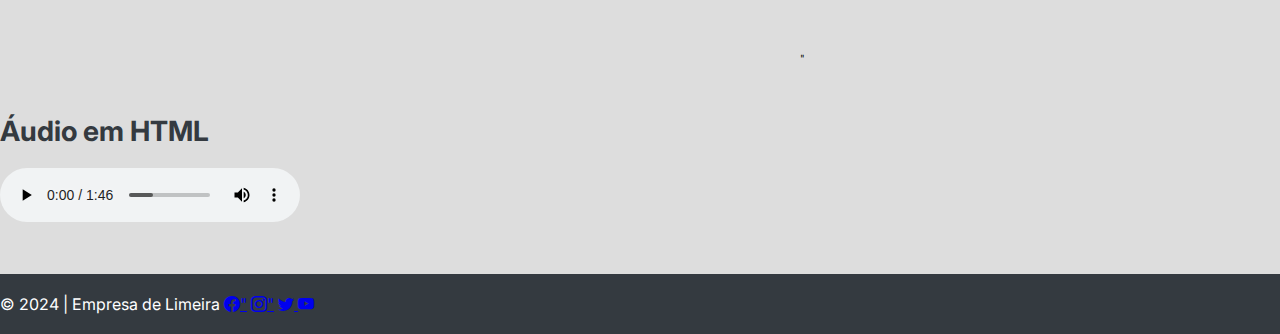
<file: videos.html>
<!DOCTYPE html>
<html lang="pt-br">
<head>
    <meta charset="UTF-8">
    <meta name="viewport" content="width=device-width, initial-scale=1.0">
    <title> Projeto Empresa de Limeira </title>
    <link rel="stylesheet" href="css/style.css">
    <link rel="stylesheet" href="https://cdn.jsdelivr.net/npm/bootstrap-icons@1.11.3/font/bootstrap-icons.min.css">
</head>
<body>
     <!-- isto é um comentário-->

      <header>
        <nav>
            <span>
            <img src="imagens/logo.png" alt="Logo do site Empresa de Limeira">
            </span>
            <span>
            <a href="index.html">Home</a>
            <a href="empresa.html">Empresa</a>
            <a href="servicos.html"> serviços</a>
            <a href="fotos.html">Fotos</a>
            <a href="videos.html">Videos</a>
            <a href="contato.html">contato</a>

            </span>
        </nav>
      </header>

    <section class="imagem_cabecalho">
      <img src="imagens/5.png" alt="imagem de layout de pagina  da página de videos">
    </section> 

    <main>
      <section>
        <h1> videos </h1> 

        <p> Lorem ipsum dolor sit amet consectetur adipisicing elit. Laborum sit temporibus ipsam modi ab. Impedit voluptate, enim delectus aliquid quaerat adipisci, ullam a architecto et dicta tempora molestias modi porro.</p>
        
        <br>

        <h2> video em HTML 5</h2>
          <br>

        <video controls width="60%"> 
           <source src="Midias/computador apple.mp4" type="video/mp4">
        </video>
        <br>

 <h2> Video do youtube</h2>
 <iframe width="800" height="500" src="https://www.youtube.com/embed/m7htXCumsn0?si=Ufb_pfoLMI3gSGRx" title="YouTube video player" frameborder="0" allow="accelerometer; autoplay; clipboard-write; encrypted-media; gyroscope; picture-in-picture; web-share" referrerpolicy="strict-origin-when-cross-origin" allowfullscreen></iframe>"
       
   <h2>Áudio em HTML </h2>
    <audio src="Midias/titanium music.mp3" controls></audio> 

      </section>
</main>
 
 <footer>
    <div class="footer_content"></div>
        <div class="footer_brand"></div>
          &copy; 2024 | Empresa de Limeira 
   </div>
  </div class="footer_social">
      <a href="https://www.facebook.com"  target="_blank"> <i  class="bi bi-facebook"></i>"</a>
      <a href="https://www.instagram.com" target="_blank"> <i class="bi bi-instagram"></i>"</a>
      <a href="https://www.twitter.com"   target="_blank"> <i class="bi bi-twitter"></i> </a>
      <a href="https://www.youtube.com"   target="_blank"> <i class="bi bi-youtube"></i></a>
    </div>

</div>
        

</footer>

</body>
</html>
</file>
<file: css/style.css>
@import url('https://fonts.googleapis.com/css2?family=Inter:wght@100..900&display=swap');

/* 
Regra é um conjunto de propriedades agrupadas em torno de uma tag, classe ou ID
Propriedades permitem alterar comportamentos de tags, aplicando valores de acordo com a sua especialidade.
A propriedade é composta pelo "nome-da-propriedade:valor;" 
*/

/* CSS Reset 
* é um caracter curinga que representa todas as tags */
*{
    margin: 0px;    /* margem externa */
    padding: 0px;   /* margem interna */
    box-sizing:border-box;      /* Considera 100% como o todo */
    
}

/* FORMATAÇÃO DAS TAGS PRINCIPAIS */

/* Redefine o tamanho da fonte root para facilitar o cálculo em REM */
html{
    font-size: 10px;
}
body{
    /* font-family: Arial, Helvetica, sans-serif; */
    font-family: Inter;
    background-color: #ddd;
    /* background-image: url(/imagens/logo.png);
    background-repeat:no-repeat;
    background-position: center; */
   
}
h1{
    color: #343a40;
    border-bottom: 2px solid #aaa;
    margin-top: 50px;
    margin-bottom: 40px;
    font-size: 4rem;
}
h2{
    font-size: 2.8rem;
    color: #343a40;
    margin-top: 50px;
    margin-bottom: 20px;
}
h3{
    font-size: 2.2rem;
    color: #343a40;
    margin-top: 30px;
    margin-bottom: 20px;
}
p{
    font-size: 1.8rem;      /* 1.8rem equivale a 18px */
    line-height: 150%;      /* alterar o espaçamento entre linhas */
}

/* FORMATAÇÃO DO CABEÇALHO */

header{
    background-color: #343a40;
    padding: 10px 20px 10px 20px;       /* top right bottom left */
}

/* formata a tag <a> que está dentro de <header> */
header a{
    color: #fff;                  /* cor da fonte ou letra */
    text-transform: uppercase;      /* caixa alta */
    text-decoration: none;          /* tira o underline */
    padding-left: 10px;             /* margem interna esquerda de cada <a> */
    font-weight: bold;              /* negrito */
    font-size: 1.6rem;
}
header a:hover{
    text-decoration: underline;
}
nav{
    width: 1366px;
    margin: 0px auto 0px auto;               /* centraliza */
    display: flex;                  /* muda para flexbox */
    justify-content: space-between; /* distribuir para as margens extremas */
    align-items: center;            /* alinha verticalmente */
}
nav img{
    border-radius: 8px;             /* Arredondamento dos cantos */
}
nav span:last-child{
    /* formatação */
}

/* FORMATAÇÃO DA SEÇÃO DA IMAGEM DO CABEÇALHO */

/* Para criar classes no CSS, usa-se o (.) mais o nome da classe */
.imagem_cabecalho img{
    width: 100%;
}


/* FORMATAÇÃO DA PÁGINA INICIAL */

main{
    width: 1366px;                           /* largura */
    margin: 0px auto 50px auto;              /* centraliza */
    min-height: 1000px;                      /* Altura mínima */
}
/* 000 111 222 333 444 555 666 ... 999 aaa bbb ccc ddd eee fff */

.cards_home{
    margin-top: 50px;               /* Margem superior */
    margin-bottom: 50px;            /* Margem inferior */
    display: flex;                  /* Ativa o modo flexbox */
    flex-wrap: wrap;                /* Quebra a linha */
    justify-content: space-between; /* distribui o espaço entre os elementos */
}
.card{
    width: 31%;                     /* largura do card */
    margin-bottom: 30px;            /* espaçamento inferior */
    border: 1px solid #bbb;       /* largura estilo e cor */
    border-radius: 8px;
    text-align: center;             /* Centralizar o texto */
}
.card img{
    width: 100%;
    border-radius: 8px 8px 0px 0px;     /* Arredondar os cantos superiores */
}
.card h3, .card p{
    margin: 10px;
}

/* FORMATAÇÃO DO RODAPÉ */

footer{
    font-size: 1.6rem;
    background-color: #343a40;
    color: #fff;
    padding: 20px 0px;
}
footer .footer_content{
    width: 1366px;
    margin: 0 auto;
    display: flex;
    justify-content: space-between;
}
.footer_social a{               /* comportamento padrão do link */
    color: #fff;
    font-size: 2.4rem;
    margin-right: 10px;
}
.footer_social a:hover{         /* quando passar o mouse no link */
    color: #007bff;
}

/* FORMATAÇÃO DA PÁGINA EMPRESA */

article li{
    font-size: 1.8rem;
    line-height: 150%;
}
article ul, article ol{
    margin-left: 20px;
    margin-bottom: 20px;
}
article{
    display: flex;
    justify-content: space-between;
}
article div:first-child{
    width: 55%;
    margin-right: 40px;
}
article div:last-child{
    width: 45%;
}

article div img{
    width: 100%;
    border-radius: 8px;
}


/* FORMATAÇÃO DA GALERIA DE IMAGENS */

.galeria_destaque{
    display: flex;
    justify-content: center;
    margin: 50px 0px 10px 0px;
    background-color: #333;
}
.galeria_destaque img{
    width: 60%;
}

.galeria_miniaturas{
    display: flex;
    justify-content: space-between;
}
.galeria_miniaturas img{
    width: 130px;
}
.galeria_miniaturas img:hover{
    cursor: pointer;        /* altera o cursor */
}

/* FORMATAÇÃO DE TABELA */

table{
    width: 100%;
    border-collapse: collapse;      /* retirar o espaçamento entre células */
}
th,td{
    font-size: 1.8rem;
    text-align: start;
    padding: 10px;
}

th:nth-child(3),
td:nth-child(3){
    text-align: end;
}

th:nth-child(4),
td:nth-child(4){
    text-align: center;
}


.tabela1 td{
    border: 2px solid #aaa;
}

.tabela2 th{
    border-bottom: 3px solid #333;
}
.tabela2 td{
    border-bottom: 1px solid #bbb;
}

.tabela3 tr:nth-child(odd){         /* odd = ímpar | even = par */
    background-color: #ccc;
}
.tabela3 th{
    background-color: #333;
    color: #fff;
}

/* FORMATAÇÃO DO FORMULÁRIO */

/* # indica a formatação de um ID */
#form1{
    font-size: 1.8rem;
}
#form1 div{
    margin-top: 20px;   /* espaçamento entre as linhas do formulário */
}
#form1 label{
    display: block;     /* a tag label é inline, então altero para bloco */
    text-transform: uppercase;  /* letra em maiúscula */
}
#form1 input[type=text],
#form1 input[type=email],
#form1 textarea{
    padding: 10px;
    border: 1px solid #bbb;
    border-radius: 7px;
    width: 70%;
}
#form1 select{
    padding: 8px;
    border: 1px solid #bbb;
    border-radius: 7px;
}
#form1 input[type=submit]{
    border-style: none;         /* tirar a borda */
    background-color: #1a5491;
    color: #fff;
    padding: 10px;
    border-radius: 7px;
    cursor: pointer;            /* altera o cursor para indicar área clicável */
}
#form1 input[type=submit]:hover{        /* quando posicionar o mouse */
    background-color: #000;
}

/* Media queries */
@media screen and (max-width:1000px) {

    nav{
        width: 100%;
        display: block;     /* tira o flex e volta para bloco */
    }
    nav span{
        display: block;
    }
    nav span:last-child{
        margin-top: 10px;       /* alterar a margem superior do menu */
    }
    main{
        width: 100%;                           /* largura */
        padding: 10px;
    }
    footer .footer_content{
        width: 100%;
    }

    .cards_home{
        display: flex;                  /* Ativa o modo flexbox */
        flex-direction:column;

    }
    .card{
        width: 100%;                     /* largura do card */
    }
    h1{
        font-size: 2.8rem;
    }

    article{
        flex-direction:column-reverse;
    }
    article div:first-child{
        width: 100%;
        margin-right: 0px;
    }
    article div:last-child{
        width: 100%;
    }

    .galeria_miniaturas{
        display: flex;
        justify-content: start;
        flex-wrap: wrap;
        column-gap: 1%;         /* espaçamento entre as colunas */
        row-gap: 5px;           /* espaçamento entre as linhas */
    }
    .galeria_miniaturas img{
        width: 24%;
    }
    iframe,video{
        width: 100%;
        height: 300px;
    }

    #form1 input[type=text],
    #form1 input[type=email],
    #form1 textarea{
        width: 100%;
    }
}
</file>
